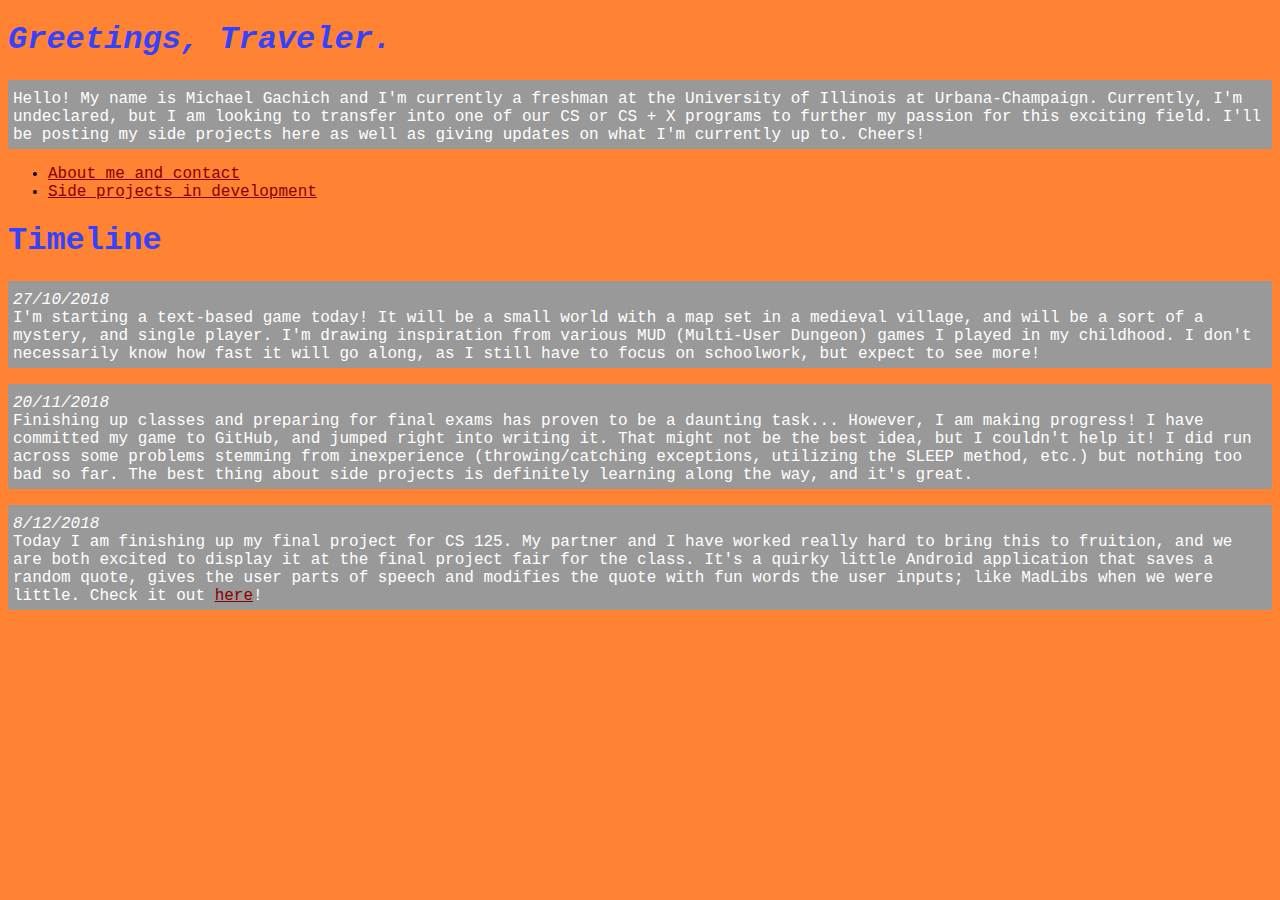
<file: index.html>
<!doctype html>
<html>
  <head>
    <title>Gachich CS</title>
    <link href="main.css" rel="stylesheet" type="text/css" />
    </head>

  <body>
    <h1><em><strong>Greetings, Traveler.</strong></em><br></h1>

    <p>
      Hello! My name is Michael Gachich and I'm currently a freshman at the University of
      Illinois at Urbana-Champaign. Currently,
      I'm undeclared, but I am looking to transfer into one of our CS or CS + X programs
      to further my passion for this exciting field. I'll be posting my side projects here
      as well as giving updates on what I'm currently up to. Cheers!
      </p>

      <ul>
        <li><a class="s" href="about.html">About me and contact</a></li>
        <li><a class="s" href="projects.html">Side projects in development</a></li>
        </ul>

      <h1>Timeline</h1>
      <p>
        <em>27/10/2018<br></em>
        I'm starting a text-based game today! It will be a small world with
        a map set in a medieval village, and will be a sort of a mystery, and single player.
        I'm drawing inspiration from various MUD (Multi-User Dungeon) games I played in my
        childhood. I don't necessarily know how fast it will go along, as I still have to focus
        on schoolwork, but expect to see more!
        </p>
        <p>
          <em>20/11/2018<br></em>
          Finishing up classes and preparing for final exams has proven to be a daunting task... However,
          I am making progress! I have committed my game to GitHub, and jumped right into writing it. That
          might not be the best idea, but I couldn't help it! I did run across some problems stemming from
          inexperience (throwing/catching exceptions, utilizing the SLEEP method, etc.) but nothing too bad
          so far. The best thing about side projects is definitely learning along the way, and it's great.
          </p>
          <p>
            <em>8/12/2018<br></em>
            Today I am finishing up my final project for CS 125. My partner and I have worked really hard
            to bring this to fruition, and we are both excited to display it at the final project fair for
            the class. It's a quirky little Android application that saves a random quote, gives the user parts
            of speech and modifies the quote with fun words the user inputs; like MadLibs when we were little. Check
            it out <a class="s" href="https://github.com/arman-mahtabfar/MadLibs-App">here</a>!

  </body>

</html>
</file>
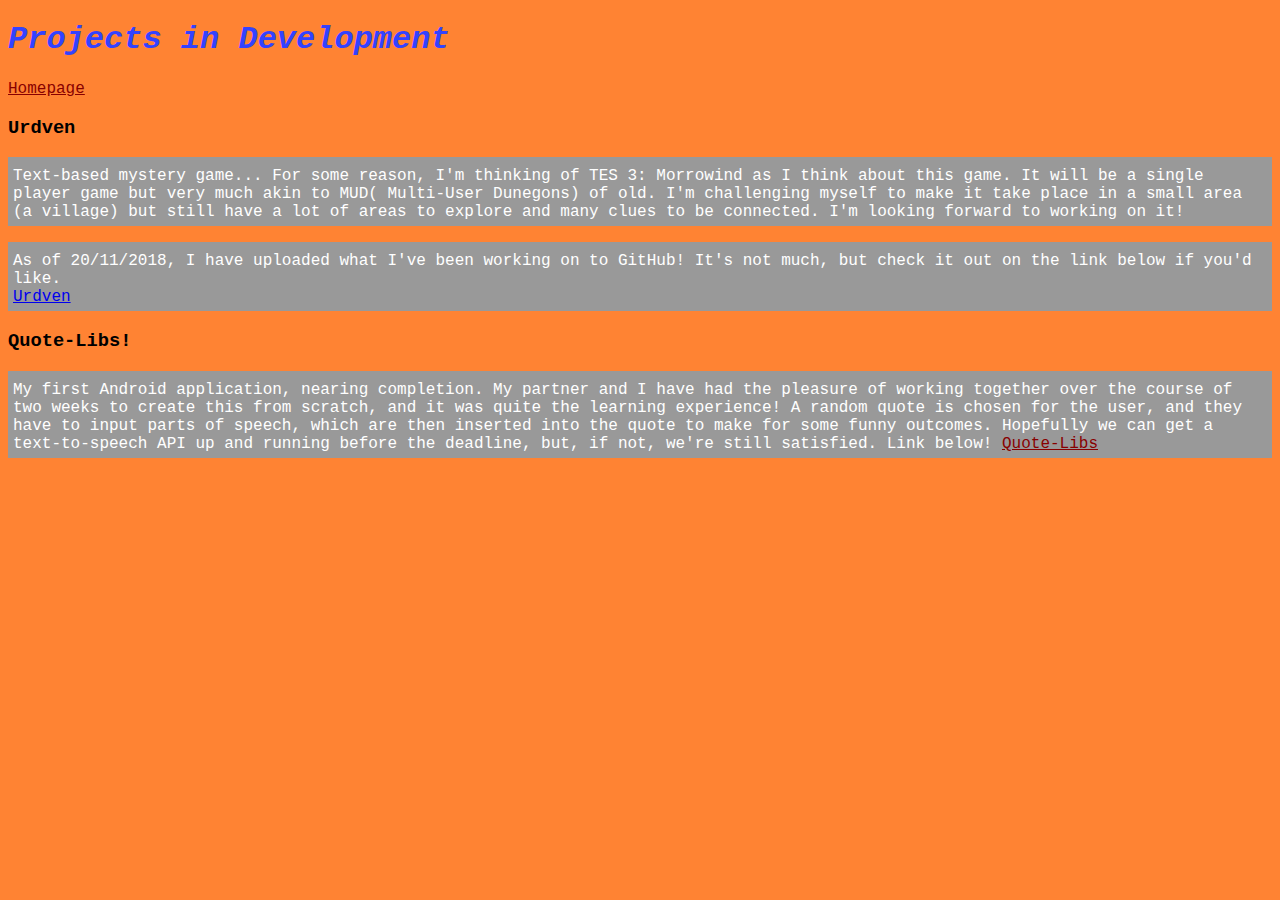
<file: projects.html>
<!doctype html>
<html>
  <head>
    <title>Projects in Development</title>
    <link href="main.css" rel="stylesheet" type="text/css" />
    </head>

    <body>
      <h1><em><strong>Projects in Development</strong></em><br></h1>
      <a class="s" href="index.html">Homepage</a>
      <h3><strong>Urdven</strong></h3>
      <p>
        Text-based mystery game... For some reason, I'm thinking of TES 3: Morrowind as I
        think about this game. It will be a single player game but very much akin to MUD(
        Multi-User Dunegons) of old. I'm challenging myself to make it take place in a small area (a village)
        but still have a lot of areas to explore and many clues to be connected. I'm looking forward to working
        on it!
      </p>
        <p> As of 20/11/2018, I have uploaded what I've been working on to GitHub! It's not much, but check it out on the link below if you'd like.<br>
          <a href="https://github.com/michaelax168/urdven">Urdven</a><br>

        <h3><strong>Quote-Libs!</strong></h3>
        <p>
          My first Android application, nearing completion. My partner and I have had the pleasure of working together
          over the course of two weeks to create this from scratch, and it was quite the learning experience! A random
          quote is chosen for the user, and they have to input parts of speech, which are then inserted into the quote
          to make for some funny outcomes. Hopefully we can get a text-to-speech API up and running before the deadline,
          but, if not, we're still satisfied. Link below!
          <a class="s" href="https://github.com/arman-mahtabfar/MadLibs-App">Quote-Libs</a><br>
        </p>

      </body>
</html>
</file>
<file: main.css>
body {
  background: #FF8333;
  font-family: Courier;
}

h1 {
  color: #3342FF;
}

p {
  background: #999;
  color: white;
  padding: 10px 10px 5px 5px;
}

.s {
  color: #800;
}
</file>
